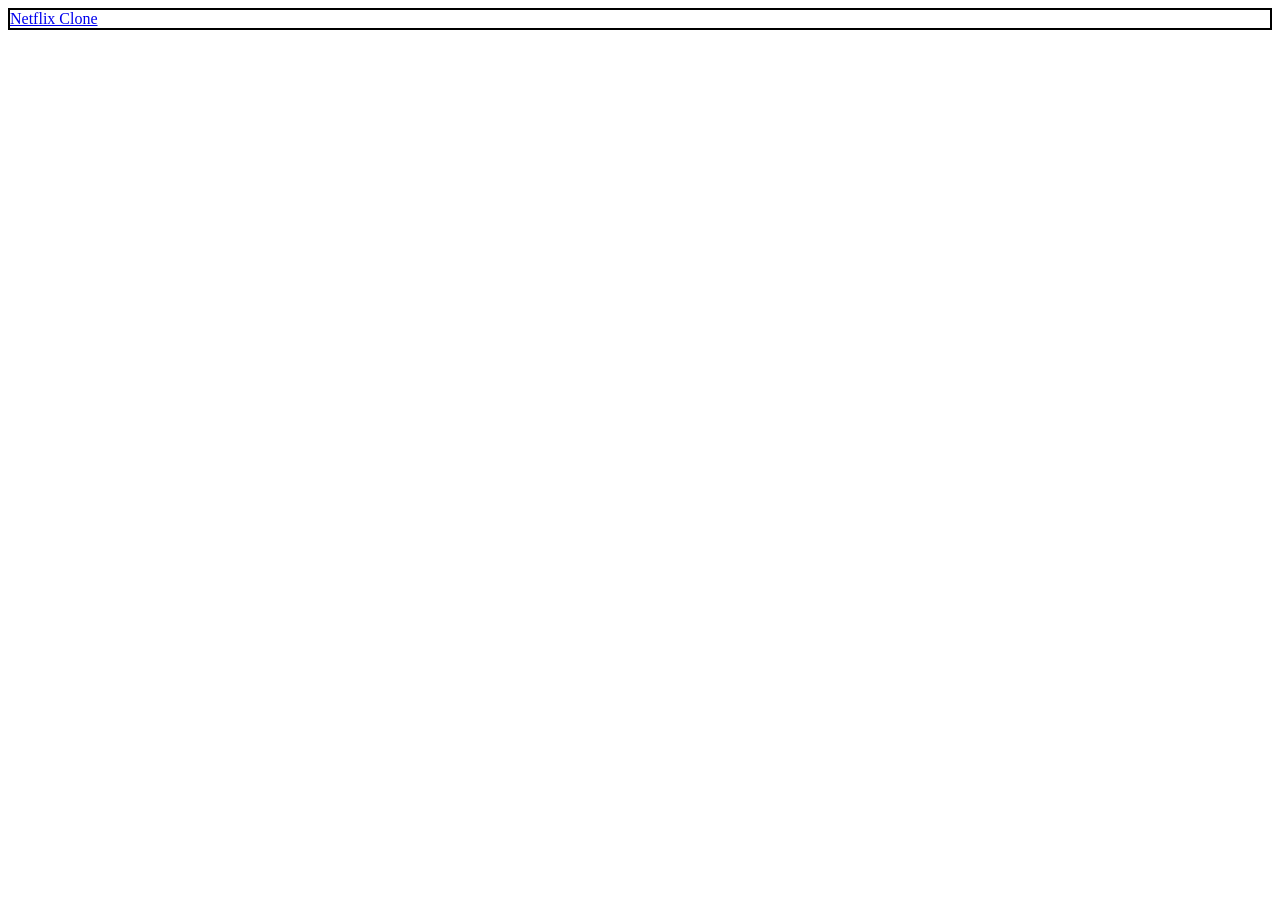
<file: index.html>
<!DOCTYPE html>
<html lang="en">

<head>
    <meta charset="UTF-8">
    <meta name="viewport" content="width=device-width, initial-scale=1.0">
    <link rel="cssmain" href="cssmain.css">
    <title>Vairagya</title>
    <style>
        .clone {
            border: 2px solid black;
        }
    </style>
</head>

<body>

    <div class="clone">
        <a target="_blank" href ="netflix.html">Netflix Clone</a>
    </div>
   
</body>

</html>
</file>
